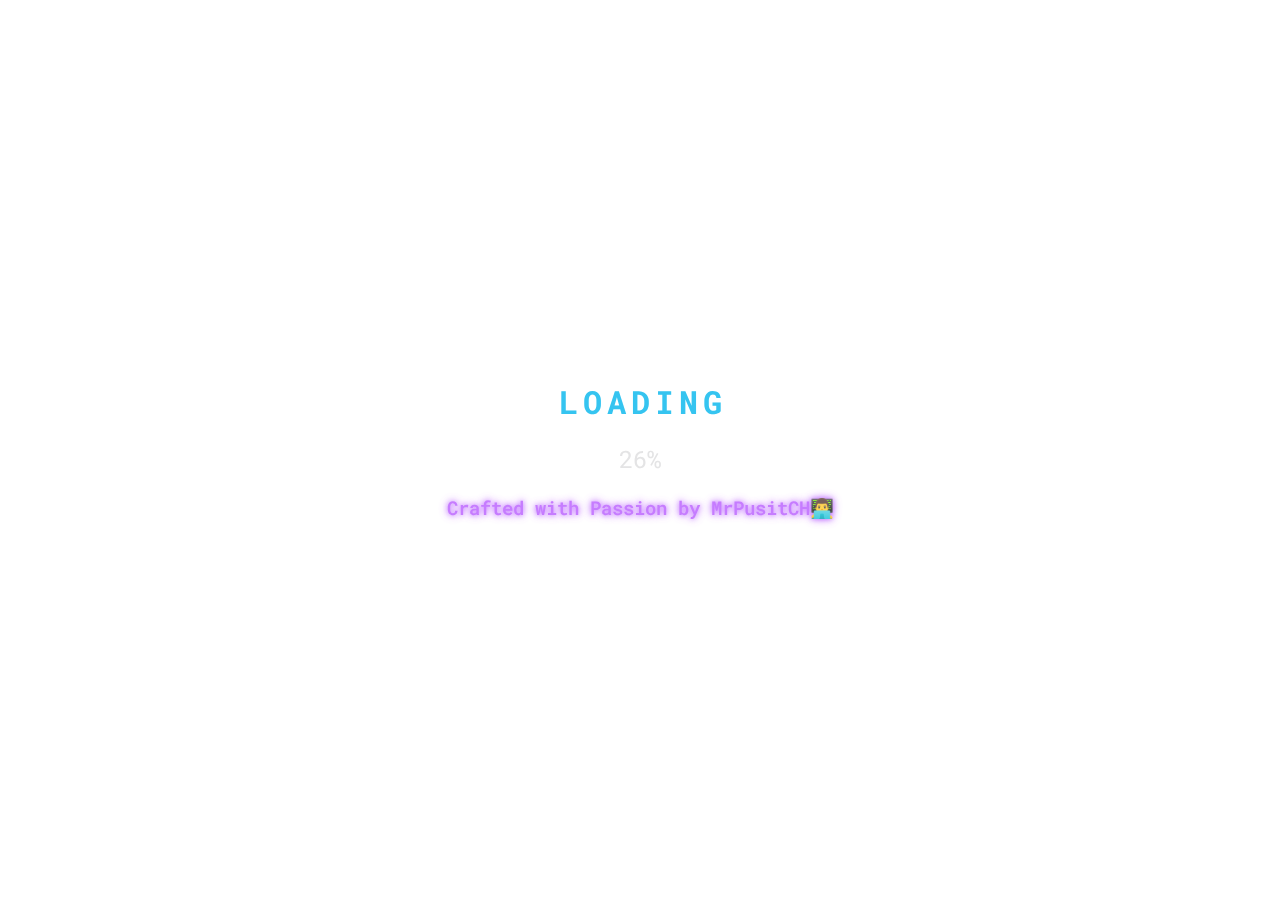
<file: musicweb/index.html>
<!DOCTYPE html>
<html lang="en">
<head>
  <meta charset="UTF-8">
  <meta name="viewport" content="width=device-width, initial-scale=1.0">
  <title>Loading Screen</title>
  <link rel="stylesheet" href="styles.css">
</head>
<body>
  <!-- Preloader -->
  <div id="load">
    <div class="letters">
      <span>L</span>
      <span>O</span>
      <span>A</span>
      <span>D</span>
      <span>I</span>
      <span>N</span>
      <span>G</span>
    </div>
    <div id="percent">0%</div>
    <p class="credit">Crafted with Passion by MrPusitCH👨‍💻</p>
  </div>

  <!-- Message after loading -->
  <div id="final-message" style="display: none;">Have fun listening to the music🎶</div>

  <!-- Audio Element for Preloader -->
  <audio id="preload-song" loop>
    <source src="https://github.com/ecemgo/mini-samples-great-tricks/raw/main/song-list/Clean-Bandit-Symphony.mp3" type="audio/mpeg">
    Your browser does not support the audio element.
  </audio>

  <script src="script.js"></script>
</body>
</html>
</file>
<file: musicweb/styles.css>
@import url("https://fonts.googleapis.com/css2?family=Roboto+Mono:wght@300;400;500;600&display=swap");

:root {
  --primary-clr: rgba(228, 228, 229, 1);
  --accent-clr: #35c4f0;
  --highlight-clr: #b85cff;
}

* {
  margin: 0;
  padding: 0;
  box-sizing: border-box;
  font-family: "Roboto Mono", sans-serif;
}

/* Preloader Styles */
#load {
  position: absolute;
  top: 50%;
  left: 50%;
  transform: translate(-50%, -50%);
  text-align: center;
}

.letters {
  display: flex;
  justify-content: center;
  gap: 5px;
}

.letters span {
  font-size: 2rem;
  font-weight: bold;
  color: var(--accent-clr);
  animation: bounce 1.5s infinite;
}

.letters span:nth-child(1) { animation-delay: 0s; }
.letters span:nth-child(2) { animation-delay: 0.1s; }
.letters span:nth-child(3) { animation-delay: 0.2s; }
.letters span:nth-child(4) { animation-delay: 0.3s; }
.letters span:nth-child(5) { animation-delay: 0.4s; }
.letters span:nth-child(6) { animation-delay: 0.5s; }
.letters span:nth-child(7) { animation-delay: 0.6s; }

#percent {
  margin-top: 20px;
  font-size: 1.5rem;
  color: var(--primary-clr);
  animation: fadeIn 2s ease-in-out infinite;
}

.credit {
  margin-top: 20px;
  font-size: 1.2rem;
  font-weight: 600;
  color: var(--highlight-clr);
  text-align: center;
  opacity: 0.8;
  animation: creditFade 3s ease-in-out infinite alternate;
  text-shadow: 0 0 5px var(--highlight-clr), 0 0 10px var(--highlight-clr);
}

#final-message {
  position: absolute;
  top: 50%;
  left: 50%;
  transform: translate(-50%, -50%);
  font-size: 2.5rem;
  font-weight: bold;
  color: var(--highlight-clr);
  text-align: center;
  text-shadow: 0 0 10px var(--highlight-clr), 0 0 20px var(--highlight-clr), 0 0 40px var(--highlight-clr);
  animation: glow 1.5s infinite alternate, fadeInMessage 2s ease forwards;
  opacity: 0;
}

/* Animations */
@keyframes bounce {
  0%, 100% {
    transform: translateY(0);
  }
  50% {
    transform: translateY(-15px);
  }
}

@keyframes fadeIn {
  0% {
    opacity: 0;
  }
  100% {
    opacity: 1;
  }
}

@keyframes fadeInMessage {
  0% {
    opacity: 0;
    transform: translate(-50%, -60%);
  }
  100% {
    opacity: 1;
    transform: translate(-50%, -50%);
  }
}

@keyframes glow {
  0% {
    text-shadow: 0 0 10px var(--highlight-clr), 0 0 20px var(--highlight-clr), 0 0 40px var(--highlight-clr);
  }
  100% {
    text-shadow: 0 0 20px var(--highlight-clr), 0 0 30px var(--highlight-clr), 0 0 50px var(--highlight-clr);
  }
}

@keyframes creditFade {
  0% {
    opacity: 0.7;
    transform: scale(1);
    text-shadow: 0 0 5px var(--highlight-clr), 0 0 10px var(--highlight-clr);
  }
  50% {
    opacity: 1;
    transform: scale(1.1);
    text-shadow: 0 0 10px var(--highlight-clr), 0 0 20px var(--highlight-clr);
  }
  100% {
    opacity: 0.7;
    transform: scale(1);
    text-shadow: 0 0 5px var(--highlight-clr), 0 0 10px var(--highlight-clr);
  }
}

/* Music Player Background Animation */
body {
  position: relative;
  display: flex;
  flex-direction: column;
  align-items: center;
  justify-content: center;
  min-height: 100vh;
  width: 100%;
  background: url(https://github.com/ecemgo/mini-samples-great-tricks/assets/13468728/8727c9b1-be21-4932-a221-4257b59a74dd);
  background-repeat: no-repeat;
  backdrop-filter: blur(8px);
  -webkit-backdrop-filter: blur(8px);
  animation: slidein 120s forwards infinite alternate;
}

@keyframes slidein {
  0%, 100% {
    background-position: 20% 0%;
    background-size: 3400px;
  }
  50% {
    background-position: 100% 0%;
    background-size: 2400px;
  }
}

/* Album Cover & Swiper */
.album-cover {
  width: 90%;
}

.swiper {
  width: 100%;
  padding: 40px 0 100px;
}

.swiper-slide {
  position: relative;
  max-width: 200px;
  aspect-ratio: 1/1;
  border-radius: 10px;
}

.swiper-slide img {
  object-fit: cover;
  width: 100%;
  height: 100%;
  border-radius: inherit;
  -webkit-box-reflect: below -5px linear-gradient(transparent, transparent, rgba(0, 0, 0, 0.4));
  pointer-events: none;
  user-select: none;
}

.music-player {
  display: flex;
  flex-direction: column;
  justify-content: center;
  align-items: center;
  color: var(--primary-clr);
  width: 380px;
  padding: 10px 30px;
  border-radius: 20px;
}

.music-player h1 {
  font-size: 1.5rem;
  font-weight: 600;
  line-height: 1.6;
}

.music-player p {
  font-size: 1rem;
  font-weight: 400;
  opacity: 0.6;
}

#progress {
  appearance: none;
  -webkit-appearance: none;
  width: 100%;
  height: 7px;
  background: rgba(163, 162, 164, 0.4);
  border-radius: 4px;
  margin: 32px 0 24px;
  cursor: pointer;
}

#progress::-webkit-slider-thumb {
  appearance: none;
  -webkit-appearance: none;
  background: rgba(163, 162, 164, 0.9);
  width: 16px;
  aspect-ratio: 1/1;
  border-radius: 50%;
  outline: 4px solid var(--primary-clr);
  box-shadow: 0 6px 10px rgba(5, 36, 28, 0.3);
}

.controls {
  display: flex;
  justify-content: center;
  align-items: center;
}

.controls button {
  display: flex;
  align-items: center;
  justify-content: center;
  width: 50px;
  aspect-ratio: 1/1;
  margin: 20px;
  background: rgba(163, 162, 164, 0.3);
  color: var(--primary-clr);
  border-radius: 50%;
  border: 1px solid rgba(255, 255, 255, 0.3);
  outline: 0;
  font-size: 1.1rem;
  box-shadow: 0 10px 20px rgba(5, 36, 28, 0.3);
  cursor: pointer;
  transition: all 0.3s linear;
}

.controls button:is(:hover, :focus-visible) {
  transform: scale(0.96);
}

.controls button:nth-child(2) {
  transform: scale(1.3);
}

.controls button:nth-child(2):is(:hover, :focus-visible) {
  transform: scale(1.25);
}
</file>
